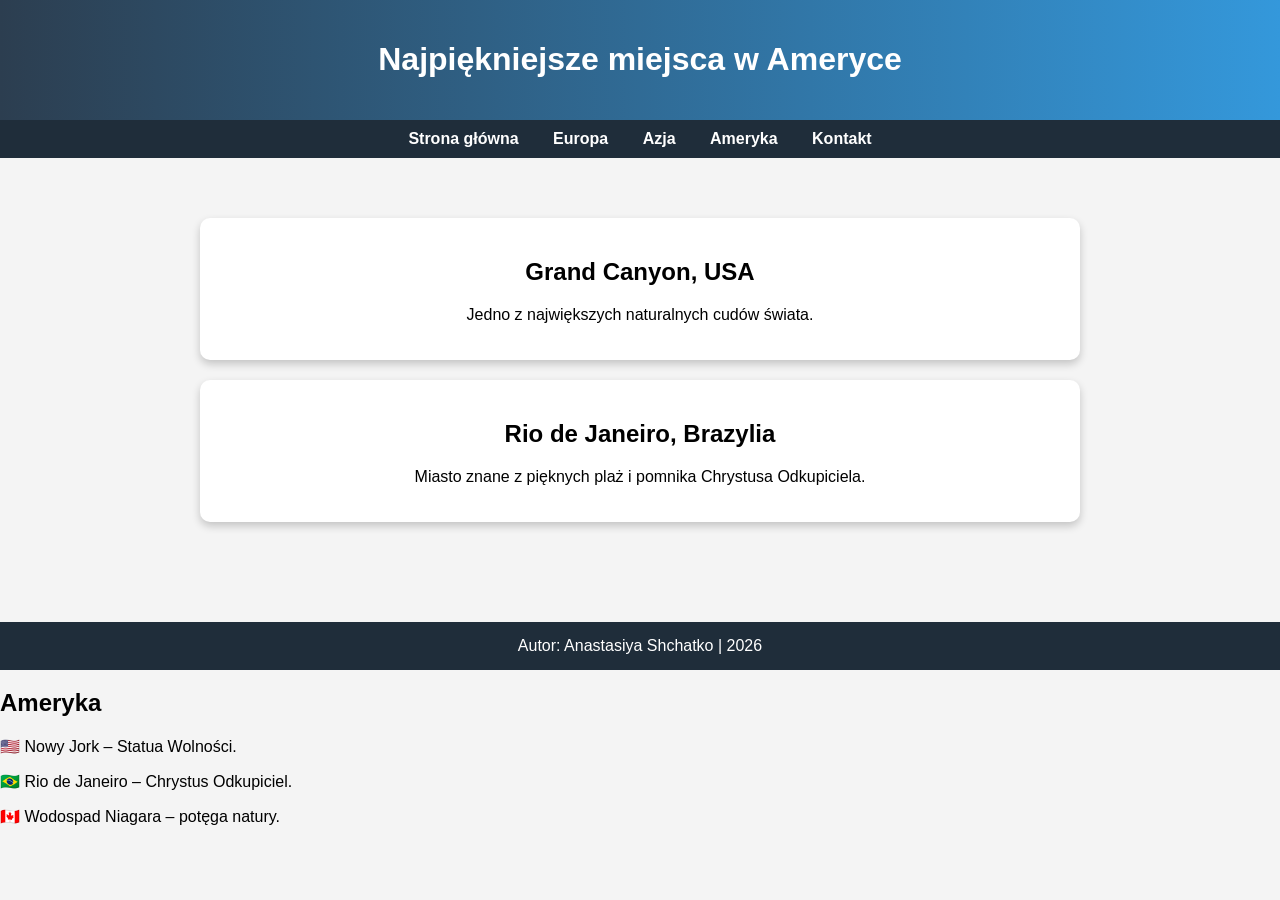
<file: ameryka.html>
<!DOCTYPE html>
<html lang="pl">
<head>
    <meta charset="UTF-8">
    <title>Ameryka</title>
    <link rel="stylesheet" href="style.css">
</head>
<body>

<header>
    <h1>Najpiękniejsze miejsca w Ameryce</h1>
</header>

<nav>
    <a href="index.html">Strona główna</a>
    <a href="europa.html">Europa</a>
    <a href="azja.html">Azja</a>
    <a href="ameryka.html">Ameryka</a>
    <a href="kontakt.html">Kontakt</a>
</nav>

<section>
    <div class="card">
        <h2>Grand Canyon, USA</h2>
        <p>Jedno z największych naturalnych cudów świata.</p>
    </div>

    <div class="card">
        <h2>Rio de Janeiro, Brazylia</h2>
        <p>Miasto znane z pięknych plaż i pomnika Chrystusa Odkupiciela.</p>
    </div>
</section>

<footer>
    Autor: Anastasiya Shchatko | 2026
</footer>

</body>
</html>
<main>
    <h2>Ameryka</h2>
    <p>🇺🇸 Nowy Jork – Statua Wolności.</p>
    <p>🇧🇷 Rio de Janeiro – Chrystus Odkupiciel.</p>
    <p>🇨🇦 Wodospad Niagara – potęga natury.</p>
</main>
</file>
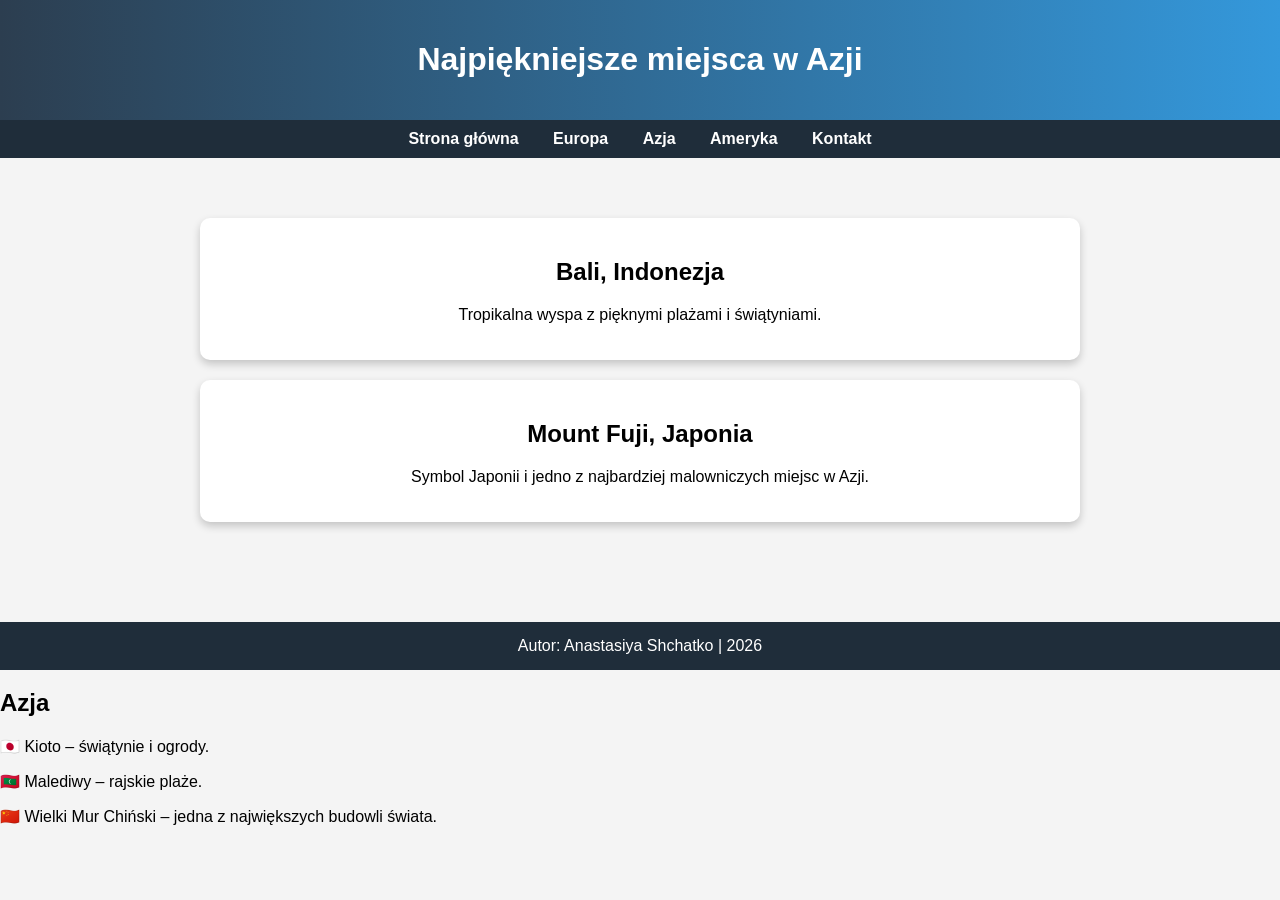
<file: azja.html>
<!DOCTYPE html>
<html lang="pl">
<head>
    <meta charset="UTF-8">
    <title>Azja</title>
    <link rel="stylesheet" href="style.css">
</head>
<body>

<header>
    <h1>Najpiękniejsze miejsca w Azji</h1>
</header>

<nav>
    <a href="index.html">Strona główna</a>
    <a href="europa.html">Europa</a>
    <a href="azja.html">Azja</a>
    <a href="ameryka.html">Ameryka</a>
    <a href="kontakt.html">Kontakt</a>
</nav>

<section>
    <div class="card">
        <h2>Bali, Indonezja</h2>
        <p>Tropikalna wyspa z pięknymi plażami i świątyniami.</p>
    </div>

    <div class="card">
        <h2>Mount Fuji, Japonia</h2>
        <p>Symbol Japonii i jedno z najbardziej malowniczych miejsc w Azji.</p>
    </div>
</section>

<footer>
    Autor: Anastasiya Shchatko | 2026
</footer>

</body>
</html>
<main>
    <h2>Azja</h2>
    <p>🇯🇵 Kioto – świątynie i ogrody.</p>
    <p>🇲🇻 Malediwy – rajskie plaże.</p>
    <p>🇨🇳 Wielki Mur Chiński – jedna z największych budowli świata.</p>
</main>
</file>
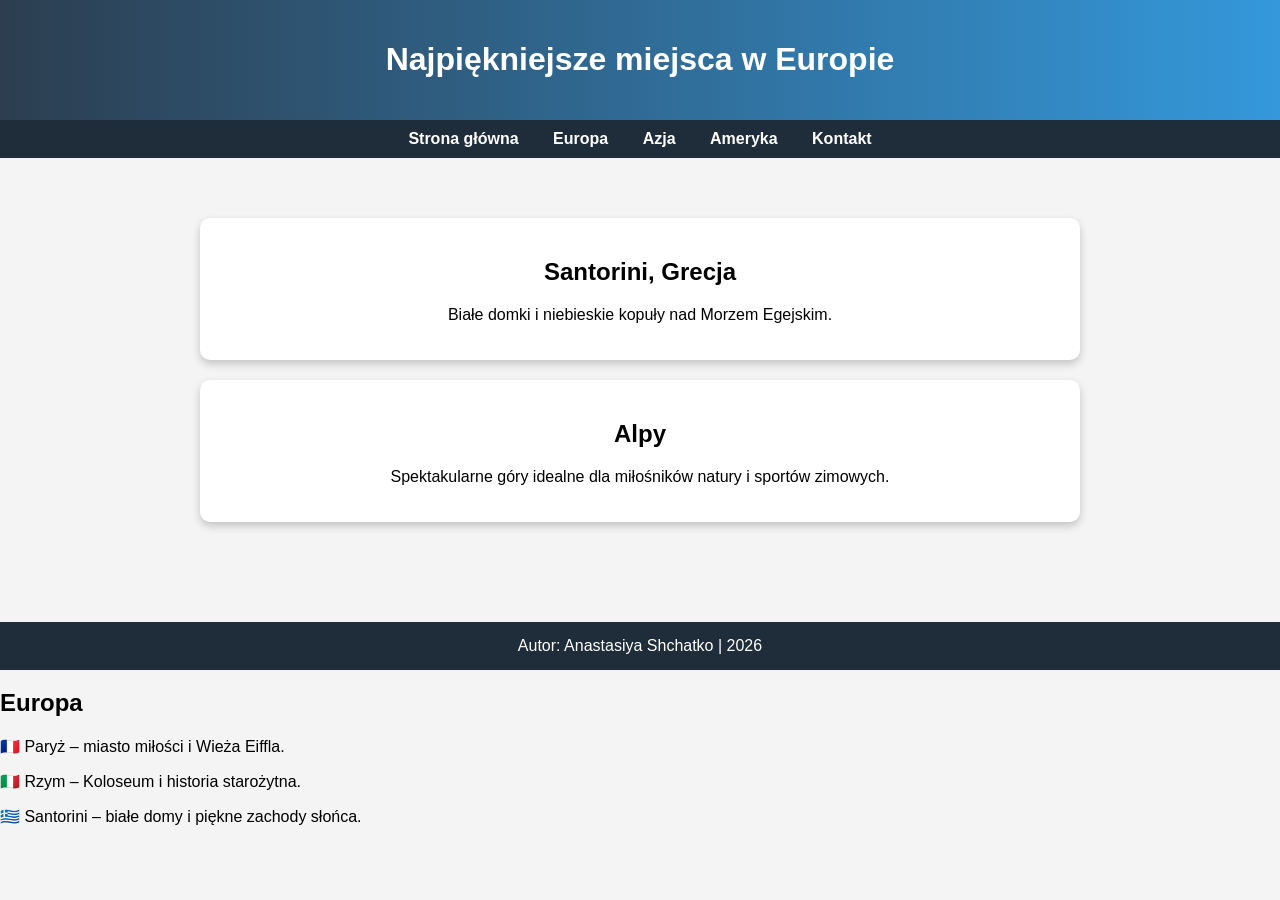
<file: europa.html>
<!DOCTYPE html>
<html lang="pl">
<head>
    <meta charset="UTF-8">
    <title>Europa</title>
    <link rel="stylesheet" href="style.css">
</head>
<body>

<header>
    <h1>Najpiękniejsze miejsca w Europie</h1>
</header>

<nav>
    <a href="index.html">Strona główna</a>
    <a href="europa.html">Europa</a>
    <a href="azja.html">Azja</a>
    <a href="ameryka.html">Ameryka</a>
    <a href="kontakt.html">Kontakt</a>
</nav>

<section>
    <div class="card">
        <h2>Santorini, Grecja</h2>
        <p>Białe domki i niebieskie kopuły nad Morzem Egejskim.</p>
    </div>

    <div class="card">
        <h2>Alpy</h2>
        <p>Spektakularne góry idealne dla miłośników natury i sportów zimowych.</p>
    </div>
</section>

<footer>
    Autor: Anastasiya Shchatko | 2026
</footer>

</body>
</html>
<main>
    <h2>Europa</h2>
    <p>🇫🇷 Paryż – miasto miłości i Wieża Eiffla.</p>
    <p>🇮🇹 Rzym – Koloseum i historia starożytna.</p>
    <p>🇬🇷 Santorini – białe domy i piękne zachody słońca.</p>
</main>
</file>
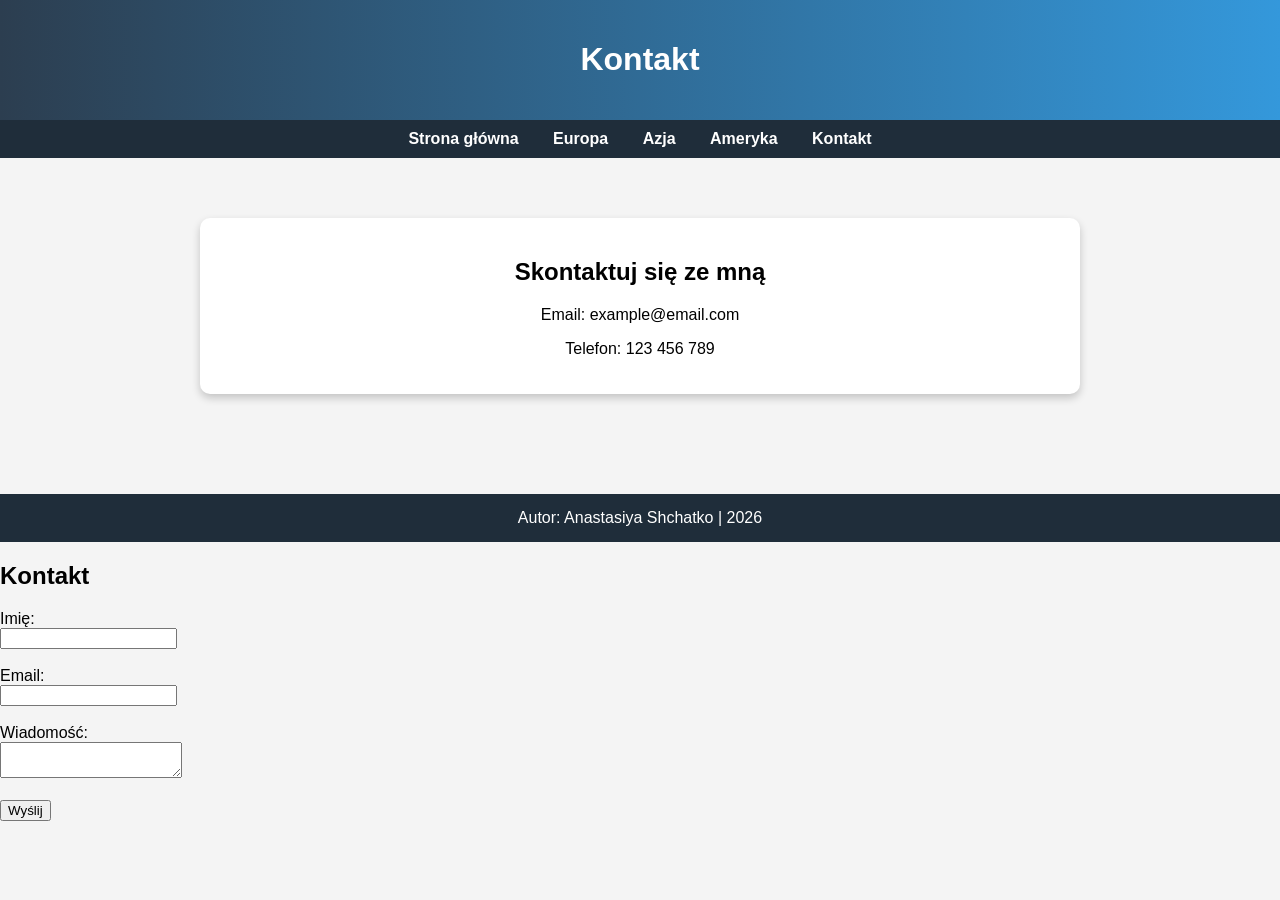
<file: kontakt.html>
<!DOCTYPE html>
<html lang="pl">
<head>
    <meta charset="UTF-8">
    <title>Kontakt</title>
    <link rel="stylesheet" href="style.css">
</head>
<body>

<header>
    <h1>Kontakt</h1>
</header>

<nav>
    <a href="index.html">Strona główna</a>
    <a href="europa.html">Europa</a>
    <a href="azja.html">Azja</a>
    <a href="ameryka.html">Ameryka</a>
    <a href="kontakt.html">Kontakt</a>
</nav>

<section>
    <div class="card">
        <h2>Skontaktuj się ze mną</h2>
        <p>Email: example@email.com</p>
        <p>Telefon: 123 456 789</p>
    </div>
</section>

<footer>
    Autor: Anastasiya Shchatko | 2026
</footer>

</body>
</html>
<main>
    <h2>Kontakt</h2>

    <form>
        <label>Imię:</label><br>
        <input type="text"><br><br>

        <label>Email:</label><br>
        <input type="email"><br><br>

        <label>Wiadomość:</label><br>
        <textarea></textarea><br><br>

        <button type="submit">Wyślij</button>
    </form>
</main>
</file>
<file: style.css>
body {
    margin: 0;
    font-family: Arial, sans-serif;
    background-color: #f4f4f4;
}

header {
    background: linear-gradient(to right, #2c3e50, #3498db);
    color: white;
    padding: 20px;
    text-align: center;
}

nav {
    background-color: #1f2d3a;
    padding: 10px;
    text-align: center;
}

nav a {
    color: white;
    text-decoration: none;
    margin: 15px;
    font-weight: bold;
}

nav a:hover {
    color: #3498db;
}

section {
    padding: 40px;
    text-align: center;
}

.card {
    background: white;
    margin: 20px auto;
    padding: 20px;
    width: 70%;
    border-radius: 10px;
    box-shadow: 0 4px 8px rgba(0,0,0,0.2);
}

footer {
    background-color: #1f2d3a;
    color: white;
    text-align: center;
    padding: 15px;
    margin-top: 40px;
}
</file>
